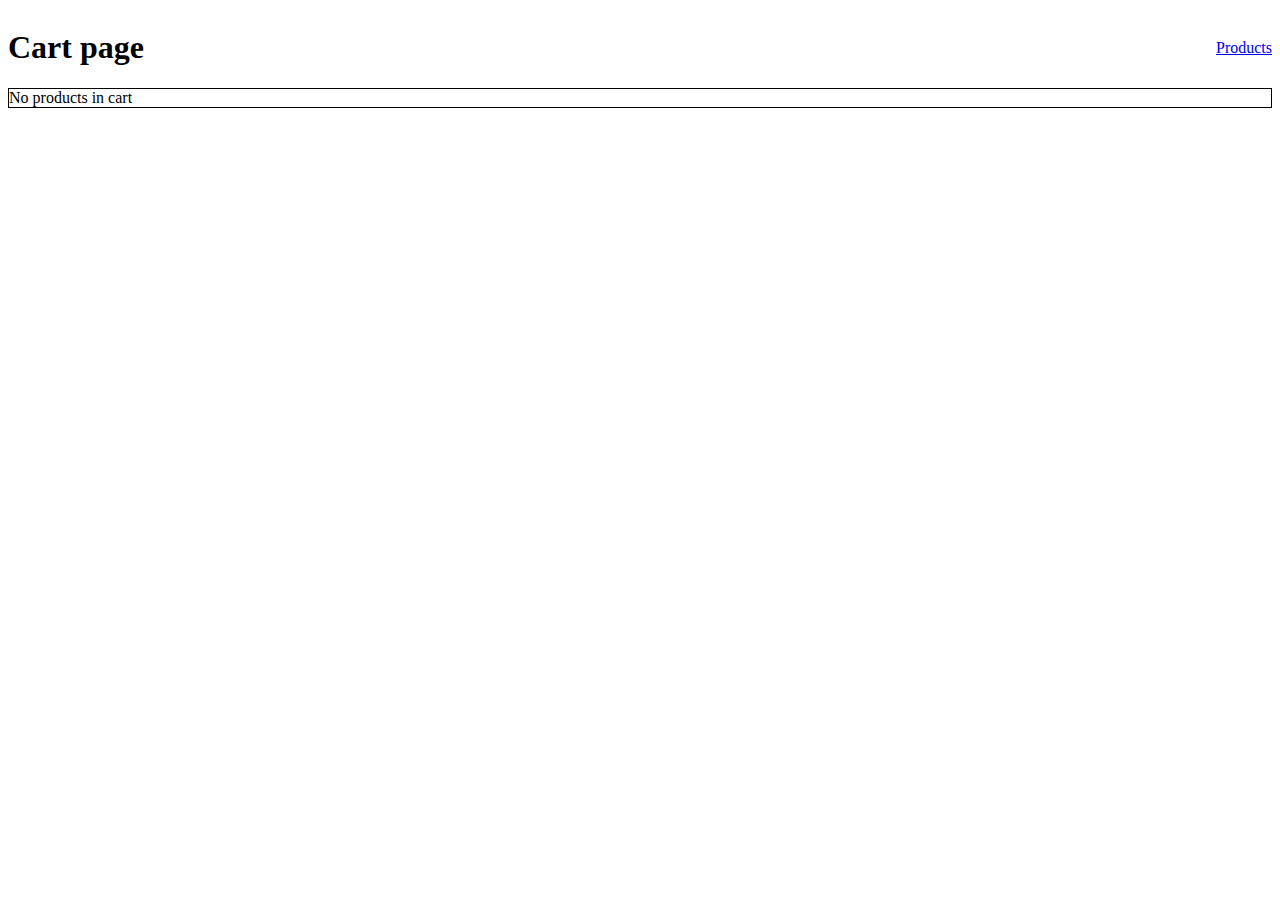
<file: cart.html>
<!DOCTYPE html>
<html lang="en">
<head>
    <meta charset="UTF-8">
    <meta name="viewport" content="width=device-width, initial-scale=1.0">
    <title>Document</title>
    <link rel="stylesheet" href="./cart.css">
</head>
<body>
    <div id="cart">
        <h1>Cart page</h1>
        <a href="./index.html">Products</a>
    </div>
    <table id="cart-list">
        <thead>
            <tr>
                <th>Image</th>
                <th>Products Name</th>
                <th>Price</th>
                <th>Quantity</th>
                <th>TotalPrice</th>
            </tr>
        </thead>
        <tbody></tbody>
    </table>
    <p id="totalPrice"></p>
</body>
</html>
<script>
    const cartProducts=JSON.parse(localStorage.getItem("cart")) || [];
    let cartList = document.getElementById("cart-list");
    if(cartProducts.length){
        displayCartProds(cartProducts);
    }else{
        cartList.innerHTML = `No products in cart`;
    }
    function displayCartProds(Products){
        Products.forEach(prod=>{
            const productDiv = document.createElement("tr");
            productDiv.innerHTML = `
            <td>
                <img src="${prod.image}"/>
            </td>
            <td>${prod.title}</td>
            <td>$ ${prod.price}</td>
            <td>${prod.quantity}</td>
             <td>${prod.price * prod.quantity}</td>
            `;
            document.querySelector("tbody").append(productDiv);
        });
        const total = Products.reduce((acc,curr)=>{
            return acc + (curr.price * curr.quantity);
        }, 0);
        console.log(total);
        document.getElementById("totalPrice").innerHTML=`$ ${total.toFixed(2)}`
    }
</script>
</file>
<file: cart.css>
#cart{
    display: flex;
    justify-content: space-between;
    align-items: center;
}
table{
    width: 100%;
    border-collapse: collapse;
}
table,th,td{
    border: 1px solid black;
}
th,td{
    padding: 10px;
}
img{
   width: 100px;
   height: auto; 
}
#totalPrice{
    display: flex;
    justify-content: flex-end;
}
</file>
